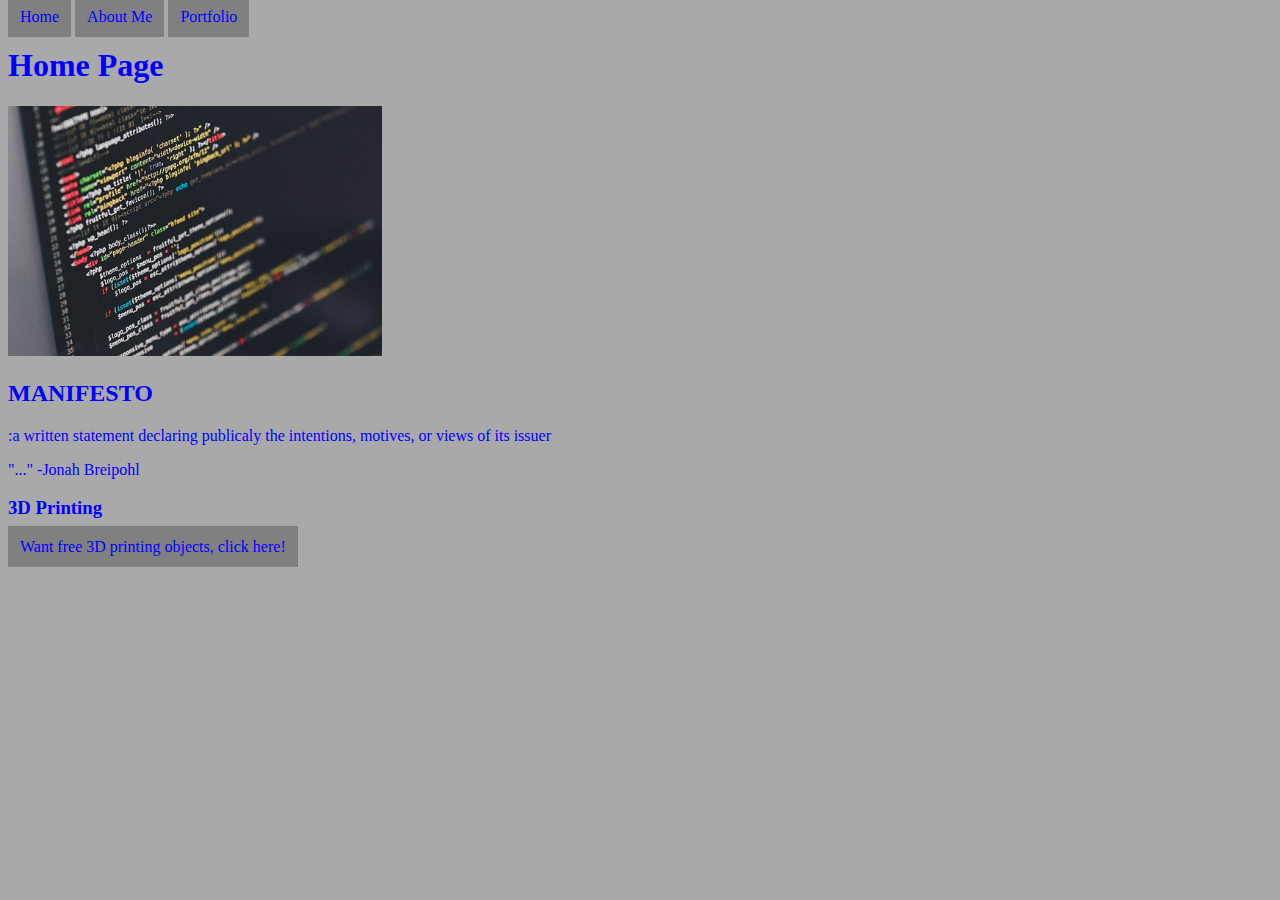
<file: my_website/index.html>
<!doctype html>
<html lang="en">
  <head>
    <meta charset="utf-8">
    <link rel="stylesheet" href="jonah.css">
    <title>Home</title>
  </head>
  <body>
    <a href="index.html">Home</a>
    <a href="aboutme.html">About Me</a>
    <a href="portfolio.html">Portfolio</a>
    <h1>Home Page</h1>
    <img src="images/code.jpg" height="250">
    <h2>MANIFESTO</h2>
    <p>:a written statement declaring publicaly the intentions, motives, or views of its issuer</p>
    <p>"..."       -Jonah Breipohl</p>
    <h3>3D Printing</h3>
    <a href="https://www.thingiverse.com/">Want free 3D printing objects, click here!<a/>
  </body>
</html>
</file>
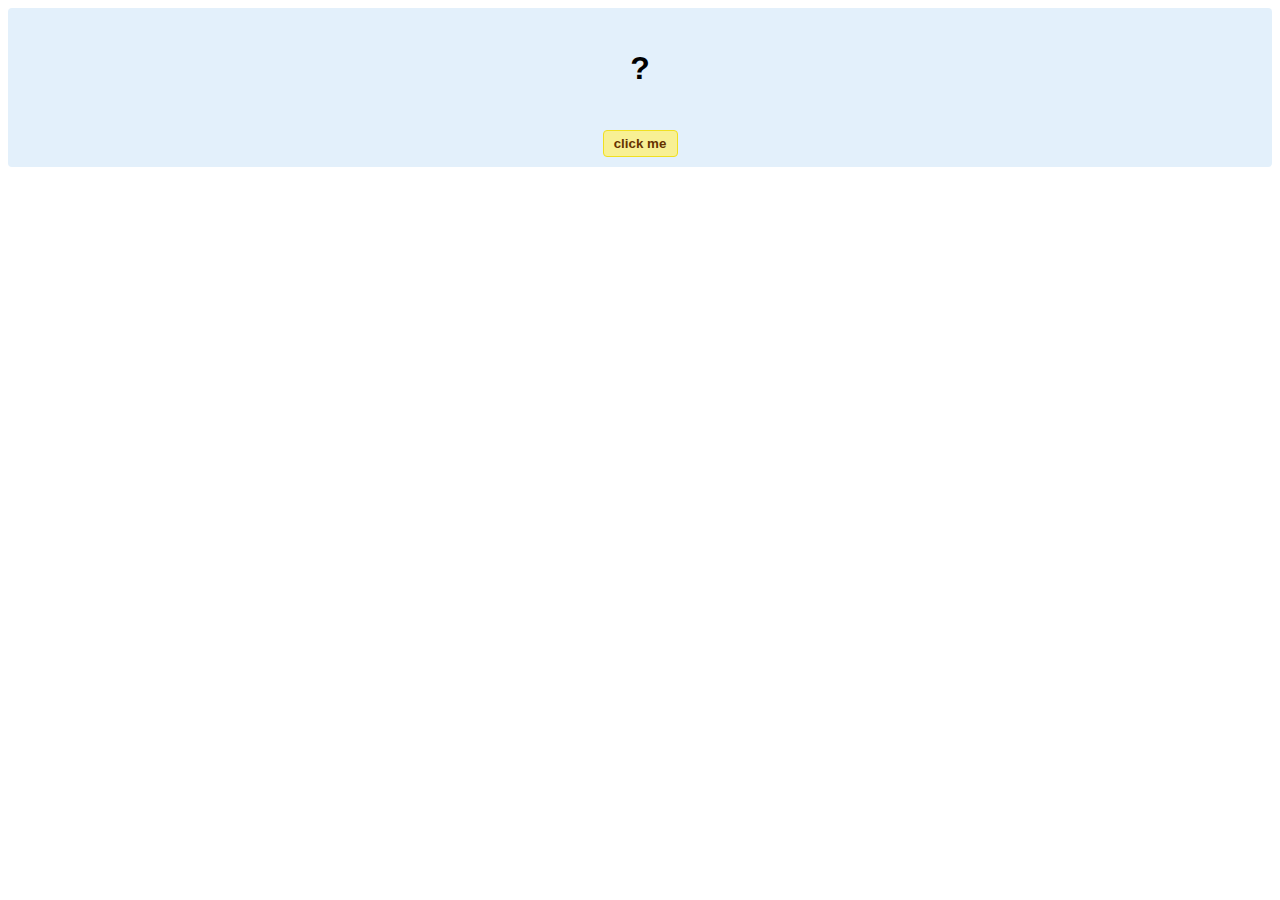
<file: hello-world.html>
<!DOCTYPE html>
<!-- HTML5 Hello world by kirupa - http://www.kirupa.com/html5/getting_your_feet_wet_html5_pg1.htm -->
<html lang="en-us">

<head>
<meta charset="utf-8">
<title>Hello...</title>
<style type="text/css">
#mainContent {
	font-family: Arial, Helvetica, sans-serif;
	font-size: xx-large;
	font-weight: bold;
	background-color: #E3F0FB;
	border-radius: 4px;
	padding: 10px;
	text-align: center;
}
.buttonStyle {
	border-radius: 4px;
	border: thin solid #F0E020;
	padding: 5px;
	background-color: #F8F094;
	font-family: "Segoe UI", Tahoma, Geneva, Verdana, sans-serif;
	font-weight: bold;
	color: #663300;
	width: 75px;
}

.buttonStyle:hover {
	border: thin solid #FFCC00;
	background-color: #FCF9D6;
	color: #996633;
	cursor: pointer;
}
.buttonStyle:active {
	border: thin solid #99CC00;
	background-color: #F5FFD2;
	color: #669900;
	cursor: pointer;
}

</style>
</head>

<body>
<div id="mainContent">
<p id="helloText">?</p>
<button id="clickButton" class="buttonStyle">click me</button>
</div>
<script> 
var myButton = document.getElementById("clickButton");
var myText = document.getElementById("helloText");

myButton.addEventListener('click', doSomething, false)

function doSomething() {
	myText.textContent = "hello, world!";
}
</script>

</body>
</html>
</file>
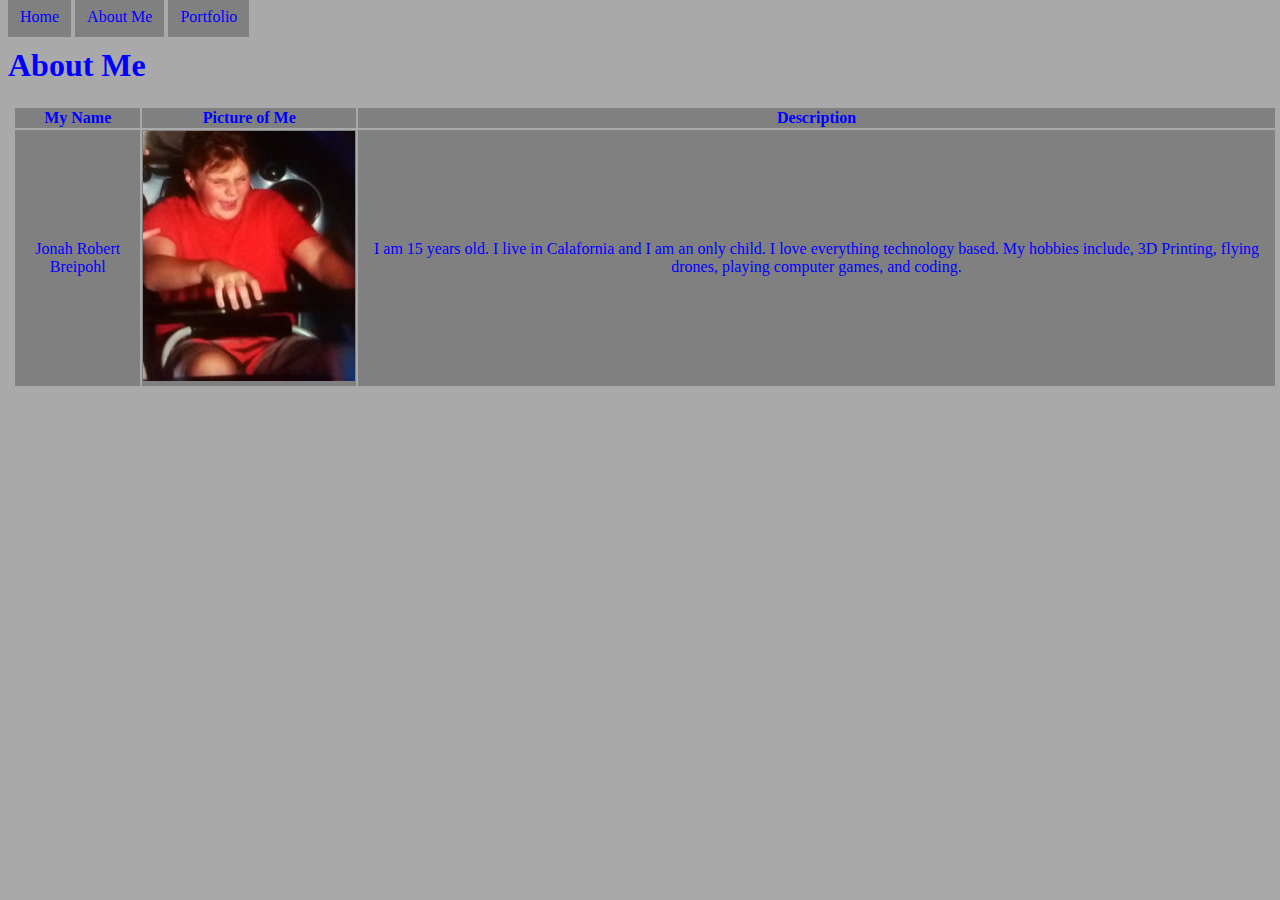
<file: my_website/aboutme.html>
<!doctype html>
<html lang="en">
  <head>
    <meta charset="utf-8">
    <link rel="stylesheet" href="jonah.css">
    <title>About Me</title>
  </head>
  <body>
    <a href="index.html">Home</a>
    <a href="aboutme.html">About Me</a>
    <a href="portfolio.html">Portfolio</a>
    <h1>About Me</h1>
     <table style = "width:100%">
        <tr>
            <th>My Name</th>
            <th>Picture of Me</th>
            <th>Description</th>
        </tr>
        <tr>
           <td>Jonah Robert Breipohl</td>
           <td><img src="images/jonah.jpg" height="250"></td>
           <td>I am 15 years old. I live in Calafornia and I am an only child. 
           I love everything technology based. My hobbies include, 3D Printing,
           flying drones, playing computer games, and coding.</td>
        </tr>
    </table>
  </body>
</html>
</file>
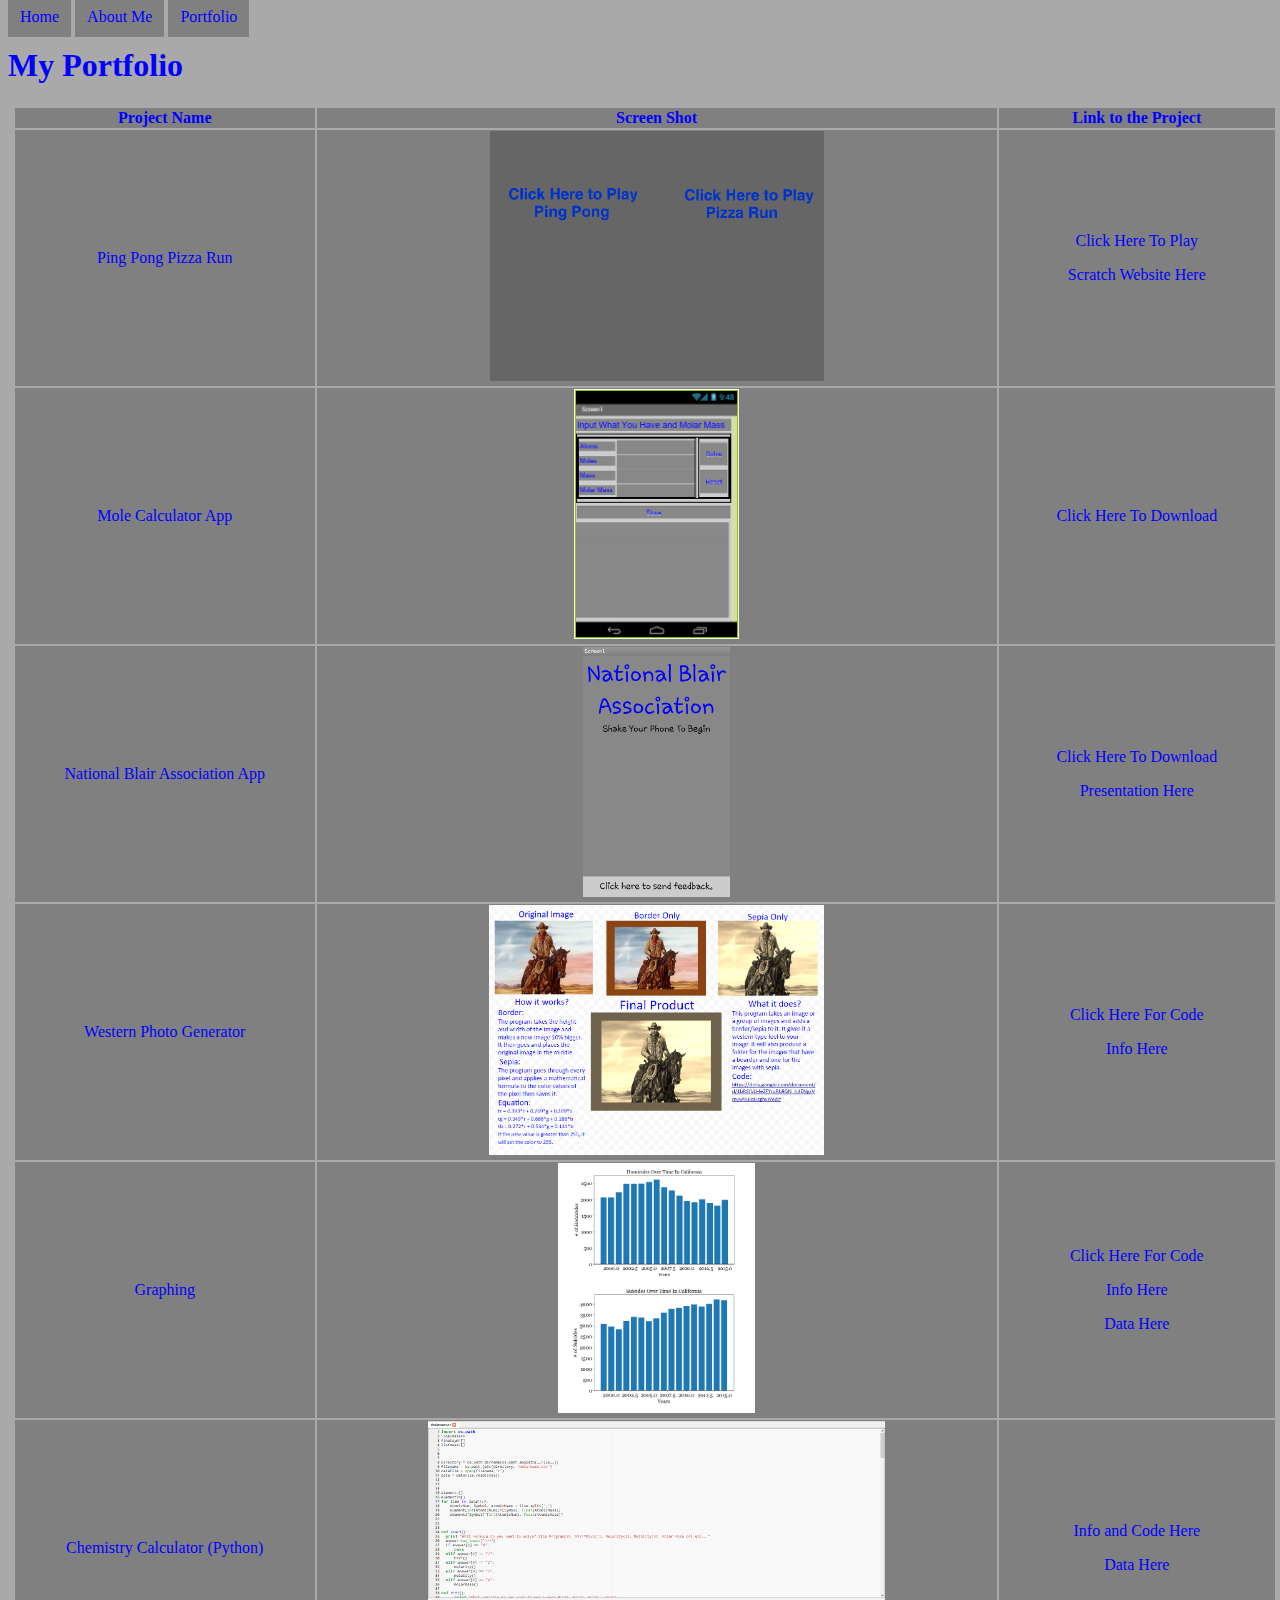
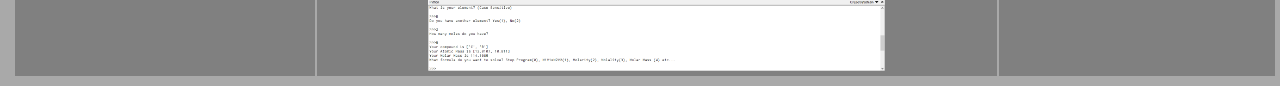
<file: my_website/portfolio.html>
<!doctype html>
	<html lang="en">
	  <head>
	    <meta charset="utf-8">
	    <link rel="stylesheet" href="jonah.css">
	    <title>Portfolio</title>
	  </head>
	  <body>
    <a href="index.html">Home</a>
    <a href="aboutme.html">About Me</a>
    <a href="portfolio.html">Portfolio</a>
    <h1>My Portfolio</h1>
    </a>
    <table style = "width:100%">
        <tr>
            <th>Project Name</th>
            <th>Screen Shot</th>
            <th>Link to the Project</th>
        </tr>
        <tr>
            <td>Ping Pong Pizza Run</td>
            <td><img src="images/ping.PNG" height="250"></td>
            <td>
            <p>
            <a href="https://scratch.mit.edu/projects/174299642/">Click Here To Play</a>
            </p>
            <p>
            <a href="https://scratch.mit.edu">Scratch Website Here</a>
            </p>
            </td>
        </tr>
         <tr>
            <td>Mole Calculator App</td>
            <td><img src="images/Capture.PNG" height="250"></td>
            <td>
            <p>
            <a href="Files/Calculatorfinal.apk" download>Click Here To Download</a>
            </p>
            </td>
        </tr>
        <tr>
            <td>National Blair Association App</td>
            <td><img src="images/app.png" height="250"></td>
            <td>
            <p>
            <a href="Files/Blair.apk" download>Click Here To Download</a>
            </p>
            <p>
            <a href="https://docs.google.com/presentation/d/1m_QO7rIpzCWFWDbFO5Bkp7gcOlAU-rJU8hvalkZHQXk/edit#slide=id.p">Presentation Here</a>
            </p>
            </td>
        </tr>
        <tr>
            <td>Western Photo Generator</td>
            <td><img src="images/poster.PNG" height="250"></td>
            <td>
            <p>
            <a href="https://docs.google.com/document/d/1bR6fVJJ-leZFYtuRb8GN_hjfENgsVmvw9IsiqGzghvY/edit">Click Here For Code</a>
            </p>
            <p>
            <a href="https://docs.google.com/drawings/d/1MBXdXqM9g9b72EF73iUFgXi4EgVEoHoSYgZ3QM-5de4/edit">Info Here</a>
            </p>
            </td>
        </tr>
        <tr>
            <td>Graphing</td>
            <td><img src="images/graphs.PNG" height="250"></td>
            <td>
            <p>
            <a href="https://docs.google.com/document/d/1UlK55LoaEmsLoRxxcL__2xNc-D5oqkH64Yy8gteQS_A/edit">Click Here For Code</a>
            </p>
            <p>
            <a href="https://docs.google.com/document/d/1qOYy_EJSo2DSvX4yYXK7Jf4WPfcnteLJ60eyMHRuhTE/edit">Info Here</a>
            </p>
            <p>
            <a href="Files/DeathHata.csv">Data Here</a>
            </p>
            </td>
        </tr>
        <tr>
            <td>Chemistry Calculator (Python)</td>
            <td><img src="images/chem.PNG" height="250"></td>
            <td>
            <p>
            <a href="https://docs.google.com/document/d/1ZOWBDyJxvulqaYSNYEQUA81j3yWwgm-7fRwe1Shtl8c/edit">Info and Code Here</a>
            </p>
            <p>
            <a href="Files/molarmass">Data Here</a>
            </p>
            </td>
        </tr>
    </table>
	  </body>
	</html>
</file>
<file: my_website/jonah.css>
body{
	background-color:darkgray;
	font-family: "TT Norms Thin";
	color: blue;
}

a:link, a:visited {
    background-color: gray;
    color: blue;
    padding: 12px 12px;
    text-align: center;
    text-decoration: none;
    display: square;
}

a:hover, a:active {
    color: gray;
    background-color: blue;
}

table {
	width:80%;
	margin-left: 5px;
	margin-right: 5px;
	text-align: center;
}
td {
	vertical-align: middle;
}

tr {
	border: 5px blue;
	text-align: center;
	background-color:gray; 
}

th {
	text-align: center;
	color: blue;
	background-color: gray;
}
</file>
